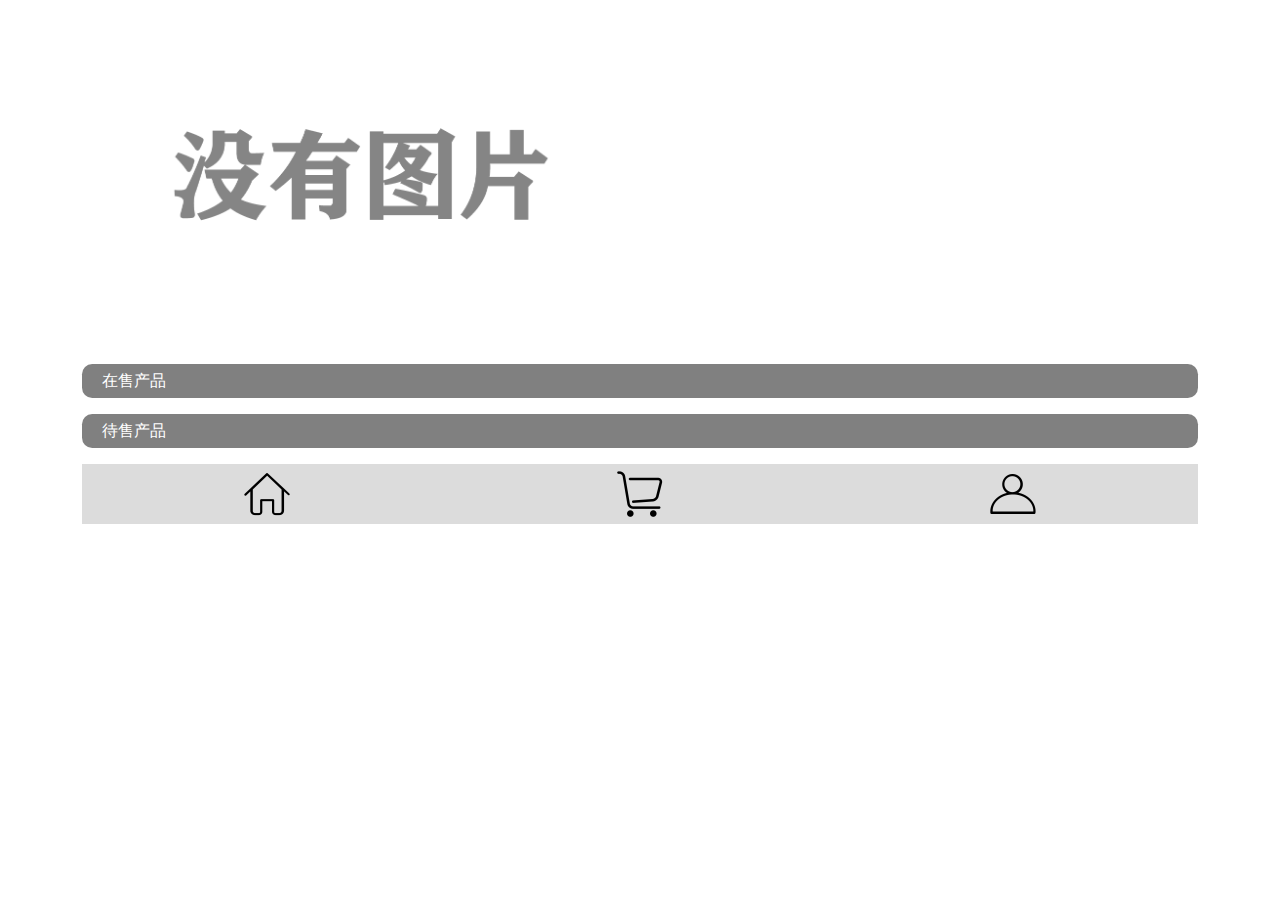
<file: src/main/resources/static/index.html>
<!DOCTYPE html>
<html lang="zh_CN">
<meta charset="UTF-8">
<meta name="viewport" content="width=device-width, initial-scale=1">
<!--CSS引入-->
<link href="css/main.css" rel="stylesheet">
<!--Bootstrap 引入-->
<script src="https://code.jquery.com/jquery-3.6.2.min.js"></script>
<script src="bootstrap-5.2.3-dist/js/bootstrap.bundle.min.js"></script>
<script src="js/API.js"></script>
<script src="js/utils.js"></script>
<body onload="onLoad()"></body>
<link href="bootstrap-5.2.3-dist/css/bootstrap.min.css" rel="stylesheet">

<head>
  <title>元旦狂欢夜产品订购</title>
  <header class="container">
    <!--轮播图片-->
    <div id="main_carousel" class="carousel slide" data-bs-ride="false">
      <div class="carousel-indicators">
        <button type="button" data-bs-target="#main_carousel" data-bs-slide-to="0" class="active" aria-current="true"
          aria-label="Slide 1"></button>
        <button type="button" data-bs-target="#main_carousel" data-bs-slide-to="1" aria-label="Slide 2"></button>
        <button type="button" data-bs-target="#main_carousel" data-bs-slide-to="2" aria-label="Slide 3"></button>
      </div>
      <div class="carousel-inner">
        <div class="carousel-item active">
          <img src="images/replace.png" class="d-block w-50" alt="first image">
          <div class="carousel-caption d-none d-md-block">
            <h5>第一张图片</h5>
            <p>第一张图片</p>
          </div>
        </div>
        <div class="carousel-item">
          <img src="images/replace.png" class="d-block w-50" alt="second image">
          <div class="carousel-caption d-none d-md-block">
            <h5>第二张图片</h5>
            <p>第二张图片</p>
          </div>
        </div>
        <div class="carousel-item">
          <img src="images/replace.png" class="d-block w-50" alt="third image">
          <div class="carousel-caption d-none d-md-block">
            <h5>第三张图片</h5>
            <p>第三张图片</p>
          </div>
        </div>
      </div>
      <button class="carousel-control-prev" type="button" data-bs-target="#main_carousel" data-bs-slide="prev">
        <span class="carousel-control-prev-icon" aria-hidden="true"></span>
        <span class="visually-hidden">Previous</span>
      </button>
      <button class="carousel-control-next" type="button" data-bs-target="#main_carousel" data-bs-slide="next">
        <span class="carousel-control-next-icon" aria-hidden="true"></span>
        <span class="visually-hidden">Next</span>
      </button>
    </div>
  </header>
</head>

<body>
  <div class="container">
    <div class="split_line">
      <p>在售产品</p>
    </div>
    <!--产品展示卡片-->

    <div id="onsale">
      <!--
  <div class="card card-body">
    <a href="#" class="card_link">
      <div class="row">
        <div class="col-4">
          <img src="images/replace.png" class="card-img-top">
        </div>
        <div class="col-8">
          <h4 class="card-title" id="name1">【社团名称】产品名称</h4>
          <p class="card-text" id="desc1">产品简介：白发渔樵江渚上，惯看秋月春风。是非成败转头空，青山依旧在，几度夕阳红。是非成败转头空，青山依旧在，几度夕阳红。白发渔樵江渚上，惯看秋月春风。是非成败转头空，青山依旧在，几度夕阳红。一壶浊酒喜相逢，古今多少事，都付笑谈中。滚滚长江东逝水，浪花淘尽英雄。白发渔樵江渚上，惯看秋月春风。
            是非成败转头空，青山依旧在，几度夕阳红。是非成败转头空，青山依旧在，几度夕阳红。</p>
          <p class="btn btn-primary">剩余库存: 123</p>

        </div>
      </div>
    </a>
  </div>-->
</div>

<script>

  function onLoad(){
    var div_href = "#"
    var div_child1 = '<div class="card card-body"><a href="' + div_href+ '" class="card_link"><div class="row"><div class="col-4"><img src="images/replace.png" class="card-img-top"></div><div class="col-8"><h4 class="card-title" id="'
    var div_child2 = '">【社团名称】产品名称</h4><p class="card-text" id="'
    var div_child3 = '">产品简介</p><p class="btn btn-primary" id="'
    var div_child4 = '">剩余库存: 123</p></div></div></a></div>'

    $.get(MarketAPI.getAllGoodsInfoByListAPI(),function (data){
      data = JSON.parse(data).data
      var len = data.length
      for(i=0;i < len;i++){
        if(data[i].status === 0) {
          var divt = div_child1 + "osname" + i + div_child2 + "osdesc" + i + div_child3 + "osleft" + i + div_child4
          $("#onsale").append(divt)

          lst = data[i]
          document.getElementById("osname" + i).innerHTML = "【" + lst.group_name + "】" + lst.name //添加商品名称
          document.getElementById("osdesc" + i).innerHTML = lst.description  //添加商品描述
          document.getElementById("osleft" + i).innerHTML = "剩余库存" + (lst.maximum - lst.bought)  //添加商品余量
        }else if (data[i].status === 1){
          lst = data[i]
          $("#forsale").append(getForSaleDiv("#","fsname" + i , "fsdesc" + i,"fsleft" + i ))
          document.getElementById("fsname" + i).innerHTML = "【" + lst.group_name + "】" + lst.name + "(待售)" //添加商品名称
          document.getElementById("fsdesc" + i).innerHTML = lst.description  //添加商品描述
          document.getElementById("fsleft" + i).innerHTML = "剩余库存" + (lst.maximum - lst.bought)  //添加商品余量
        }

      }
  })
  }
</script>




<div class="split_line">
  <p>待售产品</p>
</div>
<div id="forsale">
  <!--
  <div class="card card-body">
    <a href="#" class="card_link">
      <div class="row">
        <div class="col-4">
          <img src="images/replace.png" class="card-img-top">
        </div>
        <div class="col-8">
          <h4 class="card-title">【社团名称】产品名称</h4>
          <p class="card-text">产品简介：白发渔樵江渚上，惯看秋月春风。是非成败转头空，青山依旧在，几度夕阳红。是非成败转头空，青山依旧在，几度夕阳红。白发渔樵江渚上，惯看秋月春风。是非成败转头空，青山依旧在，几度夕阳红。一壶浊酒喜相逢，古今多少事，都付笑谈中。滚滚长江东逝水，浪花淘尽英雄。白发渔樵江渚上，惯看秋月春风。
            是非成败转头空，青山依旧在，几度夕阳红。是非成败转头空，青山依旧在，几度夕阳红。</p>
          <p class="btn btn-primary">剩余库存: 234</p>
        </div>
      </div>
    </a>
  </div>
</div>-->
</div>
<!--底部菜单栏-->
  <div class="sticky-bottom container-fluid" id="button_menu">
    <div class="row">
      <div class="col-4 button_menu_col"><a href="#"><img alt="button_icon" class="button_icon" src="images/icon/shouye.png"></a></div>
      <div class="col-4 button_menu_col"><a href="#"><img alt="button_icon" class="button_icon" src="images/icon/gouwuche.png"></a></div>
      <div class="col-4 button_menu_col"><a href="#"><img alt="button_icon" class="button_icon" src="images/icon/wodejuhuasuan.png"></a></div>
    </div>
  </div>
</div>
</body>

</html>
</file>
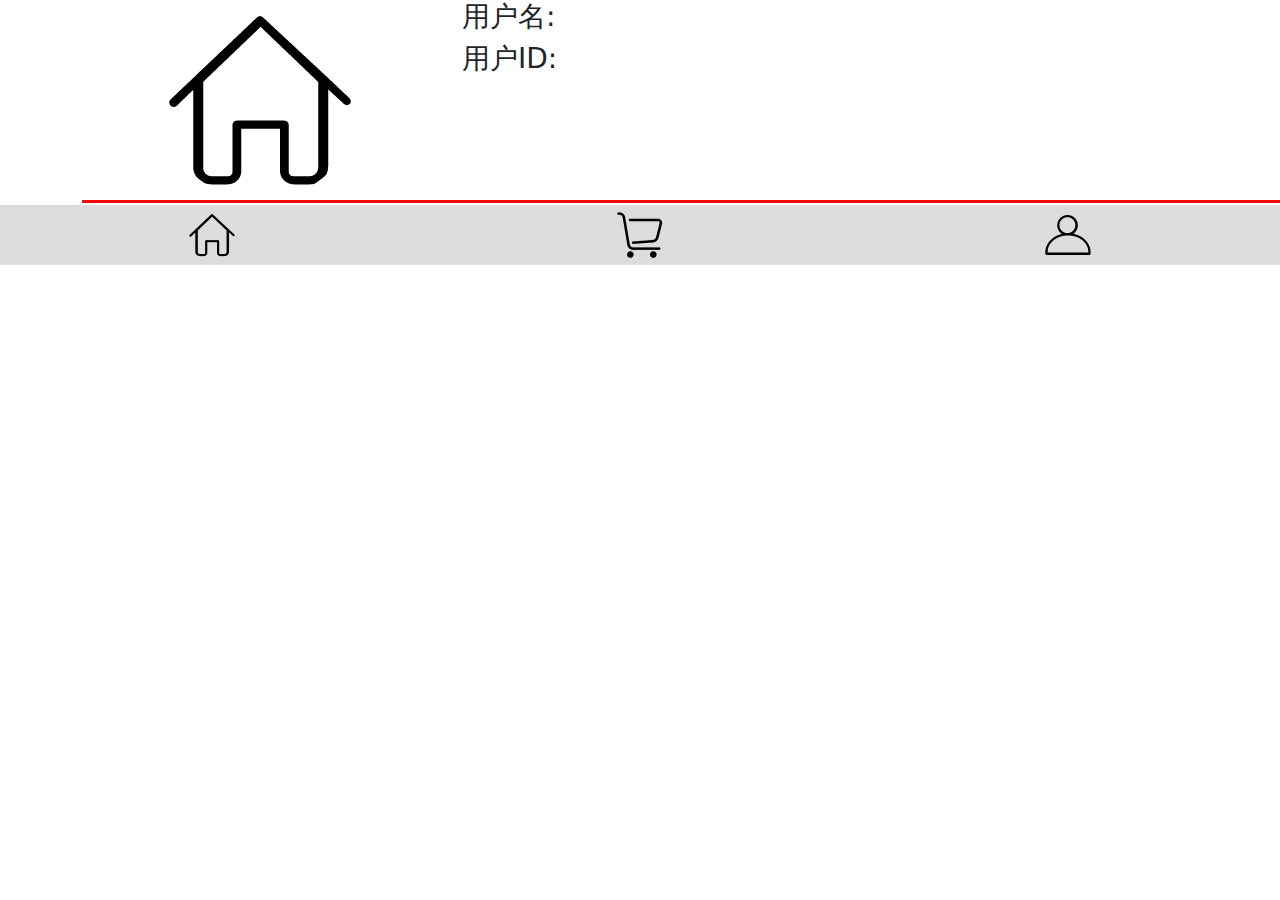
<file: src/main/resources/static/me.html>
<!DOCTYPE html>
<html lang="zh_CN">
<meta name="viewport" content="width=device-width, initial-scale=1, text/html; charset=utf-8">
<meta charset="UTF-8">
<!--CSS引入-->
<link href="css/main.css" rel="stylesheet">
<link href="css/me.css" rel="stylesheet">
<!--Bootstrap 引入-->
<script src="bootstrap-5.2.3-dist/js/bootstrap.bundle.min.js"></script>
<link href="bootstrap-5.2.3-dist/css/bootstrap.min.css" rel="stylesheet">

<head>
    <title>我的</title>
</head>

<body>
    <div class="container">
        <div class="row">
            <div class="col-4" style="display: flex;justify-content: center;">
                <img src="images/icon/shouye.png" class="user_icon">
            </div>
            <div class="col-8">
                <h3 class="user_name">用户名:</h3>
                <h3 class="user_id">用户ID:</h3>
            </div>
        </div>
        <div id="line"></div>
        <div></div>
    </div>
    <!--底部菜单栏-->
    <div class="sticky-bottom container-fluid" id="button_menu">
        <div class="row">
            <div class="col-4 button_menu_col"><a href="#"><img alt="button_icon" class="button_icon" src="images/icon/shouye.png"></a></div>
            <div class="col-4 button_menu_col"><a href="#"><img alt="button_icon" class="button_icon" src="images/icon/gouwuche.png"></a></div>
            <div class="col-4 button_menu_col"><a href="#"><img alt="button_icon" class="button_icon" src="images/icon/wodejuhuasuan.png"></a></div>
        </div>
    </div>

</body>
</html>
</file>
<file: src/main/resources/static/css/main.css>
@charset "utf-8";

html {
    padding: 0;
}
body {
    height: inherit;
    width: 100%;
    overflow-x: hidden;
}

.split_line {
    background-color: gray;
    height: 100%;
    margin: 15px 0;
    color: white;
    border-radius: 1ch;
}
.split_line p {
    padding: 5px 20px;
}

#button_menu {
    background: gainsboro;
    padding: 5px 10px;
    margin-top: 5px;
}
.button_menu_col{
    display: flex;
    justify-content: center;
}
.button_icon {
    display: inherit;
    width: 50px;
    height: 50px;
}

.stock {
    color: white;
    background-color: #0d6efd;
}

.card_link {
    color: inherit;
    text-decoration: none;
}
.card_link:hover {
    color: initial;
}
</file>
<file: src/main/resources/static/css/me.css>
@charset "utf-8";

.user_icon {
    border-radius: 50%;
}
#line {
    position: absolute;
    height: 3px;
    width: 100vw;
    background-color: red;
}
</file>
